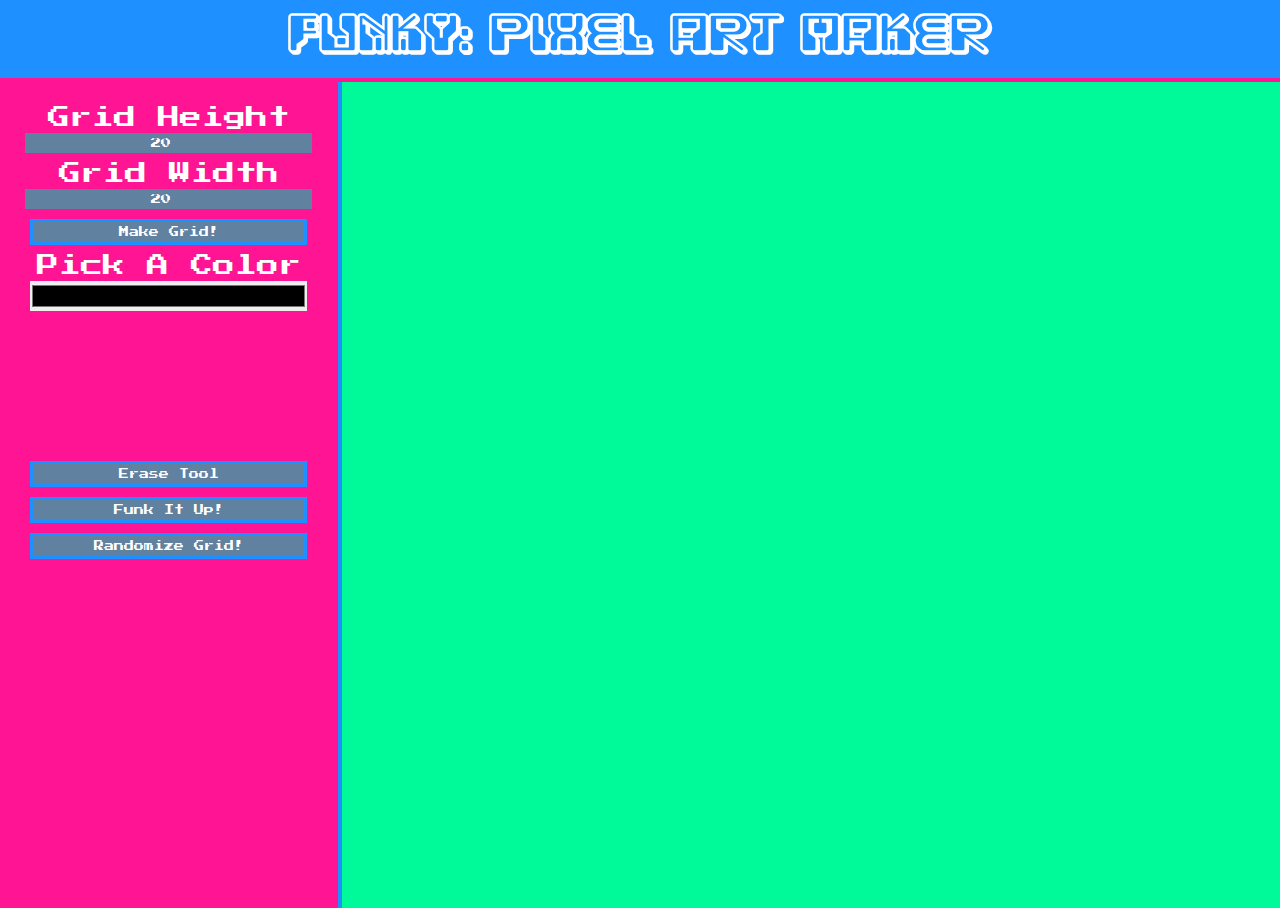
<file: index.html>
<!DOCTYPE html>
<html>
<head>
    <title>Pixel Art Maker!</title>
    <link rel="stylesheet" href="https://fonts.googleapis.com/css?family=Monoton">
    <link href="https://fonts.googleapis.com/css?family=Press+Start+2P" rel="stylesheet">
    <link rel="stylesheet" href="styles.css">
    <script src="https://ajax.googleapis.com/ajax/libs/jquery/3.3.1/jquery.min.js"></script>
</head>
<body>
    <div class="header">
        <h1>Funky: Pixel Art Maker</h1>
    </div>
    
    <div class="leftNavbar">
        <div class="NavContainer">
            <!-- <h2>Choose Grid Size</h2> -->
            <form id="sizePicker">
            <!-- Grid Height: -->
            <div class="gridParams">

                    <label for="inputHeight">Grid Height</label>
                    <input type="number" id="inputHeight" name="height" min="1" max="40" value="20">
                    <!-- Grid Width: -->
                    <label for="inputWidth">Grid Width</label>
                    <input type="number" id="inputWidth" name="width" min="1" max="40" value="20">
                    <button id="submit1">Make Grid!</button>
                    </form>
                    
                    <label for="colorPicker">Pick A Color</label>
                    <input type="color" id="colorPicker">

                    <button id="erase">Erase Tool</button>
                    <button id="randomSec"> Funk It Up!</button>
                    <button id="randomFill"> Randomize Grid!</button>

            </div>
            
          </div>
        
        <div class="canvas">
                    <!-- <h2>Design Canvas</h2> -->
                <table id="pixelCanvas"></table>
         </div>
     </div>

    <script src="designs.js"></script>
</body>
</html>
</file>
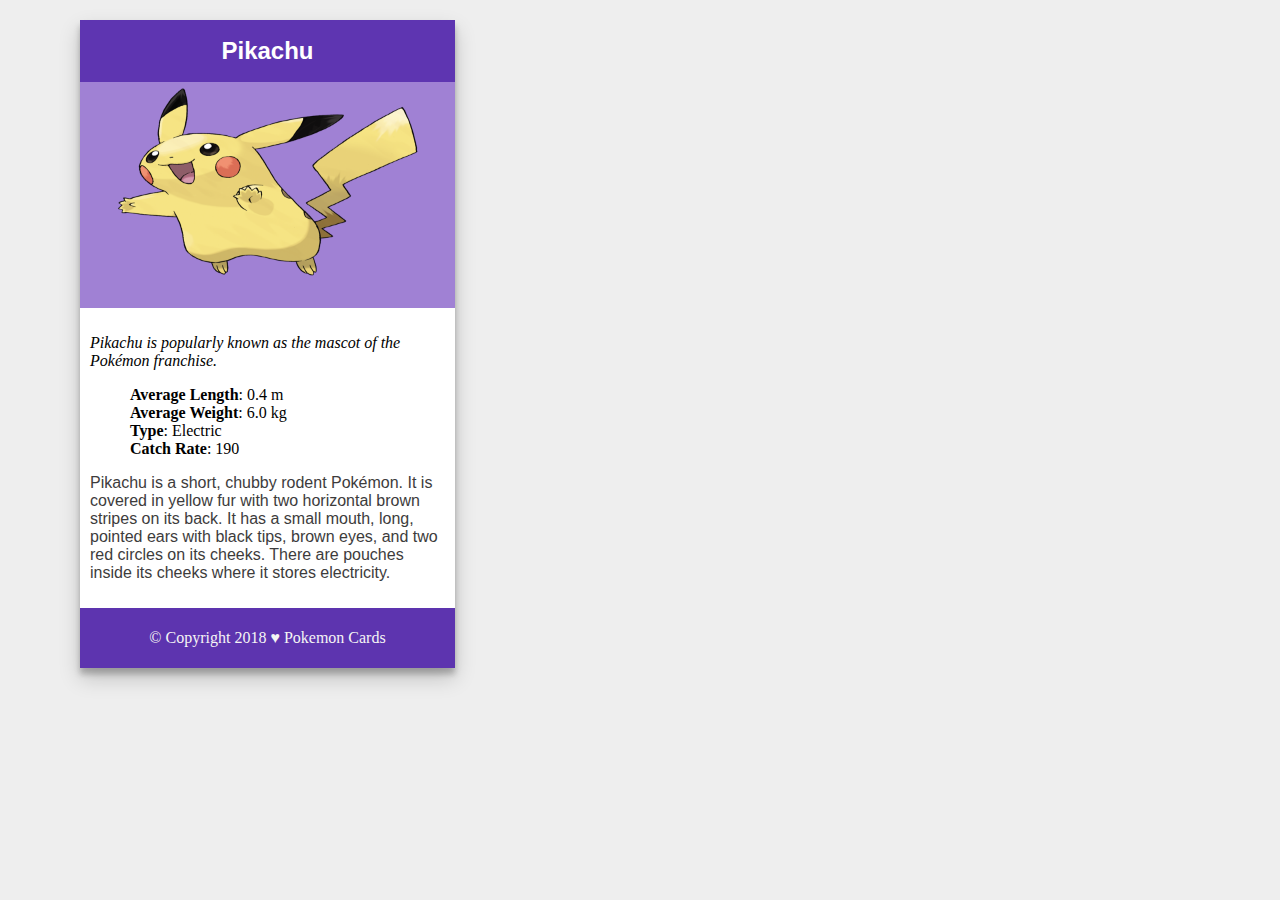
<file: PokemonTradingCards/card.html>
<!DOCTYPE html>
<html>
<head>
	<meta charset="utf-8">
	<title>Animal Trading Cards</title>
	<link rel="stylesheet" href="styles.css">
	
</head>
<body>
	<div class="main-container">
		
		<div class="heading">
			<!-- your favorite animal's name goes here -->
			<h2>Pikachu</h2>
		</div>
		
		<div class="picture">
			<!-- your favorite animal's image goes here -->
			<img src="pikachu.png" alt="pikachu" class="pict">
		</div>
		<div class="container1">
			<!-- your favorite animal's interesting fact goes here -->
			<p>Pikachu is popularly known as the mascot of the Pokémon franchise.</p>
			<ul>
				<!-- your favorite animal's list items go here -->
				<li><span>Average Length</span>: 0.4 m</li>
				<li><span>Average Weight</span>: 6.0 kg</li>
				<li><span>Type</span>: Electric</li>
				<li><span>Catch Rate</span>: 190</li>
			</ul>
			<!-- your favorite animal's description goes here -->
			<p>Pikachu is a short, chubby rodent Pokémon. It is covered in yellow fur with two horizontal brown stripes on its back. It has a small mouth, long, pointed ears with black tips, brown eyes, and two red circles on its cheeks. There are pouches inside its cheeks where it stores electricity. </p>
		</div>

		<footer>
			<p>© Copyright 2018   &hearts;   Pokemon Cards   </p>
		</footer>
	</div>

	
</body>
</html>
</file>
<file: styles.css>
:root {
    --penColor: #000;

}

@font-face {
    font-family: Funky;
    src: url('../fonts/FunkyRundkopfTwoNF.otf')
}

/* .container{
    width: 95%;
    margin: auto;
    overflow: hidden;
  } */

body {
    /* text-align: center; */

    box-sizing: border-box;
    margin: 0;
    padding: 0;
    min-height: 100vh;
    display: flex;
    flex-direction: column;
}

.header {
    text-align: center;
    min-height: 40px;
    background-color:dodgerblue;
    border-bottom: deeppink 4px solid;
    margin-bottom: 0px;
    padding-bottom: 0px;
}

h1 {
    
    font-family: 'Funky','Press Start 2P';
    font-size: 50px;
    margin: 0 0.2em 0.2em 0.2em;
    color: white;
}


.leftNavbar {
    display: flex;
    min-height: calc(100vh - 74px);
}

.NavContainer {
    padding:15px;
    min-height: 100%;
    width: 420px;
    background-color: deeppink ;
    border-right: 4px solid dodgerblue;
}


label{
    color: white;
    font-family: 'Press Start 2P';
    /* font-weight: bold; */
    margin-bottom: 5px;
    font-size: 22px;
}


.gridParams {   
    padding-top: 10px;
    text-align: center;
}

input[type=text], input[type=number], button{
    text-align: center;
    padding: 5px;
    border: 0;
    border-radius: 0;
    background-color: rgb(97, 129, 160);
    color: white;
    font-family: 'Press Start 2P';
    font-size: 10px;
    margin-bottom: 10px;
    width: 90%;
}



button {
    border: 3px solid dodgerblue;
}

#submit1:hover, button:hover {
    background-color: dodgerblue; 
}

.canvas {
    min-height: 100%;
    display: flex;
    justify-content: center;
    align-items: center;
    width: 100%;
    padding-top:35px;
    background-color: mediumspringgreen;
}

input[type=color] {
    width: 90%;
    height: 30px;
    padding: 0;
    border: 0;
    margin-bottom: 150px;
    
}

input:focus {
    background-color: dodgerblue;
}


/* .showcase {
    margin-top: 0px;
    padding-top: 0px;
    background: dodgerblue;
    min-height: 80px;
} */



h2 {
    margin: 1em 0 0.25em;
}

h2:first-of-type {
    margin-top: 0.5em;
}

table,
tr,
td {
    border: 1px solid black;
}

table {
    border-collapse: collapse;
    margin: 0 auto;
}

tr {
    height: 20px;
}

td {
    width: 20px;
}

/* input[type=number] {
    width: 6em;
} */
</file>
<file: PokemonTradingCards/styles.css>
/* add your CSS here */
body{
	background: #eee;
	width: 375px;
	margin-left: 80px;
	box-shadow: 0 10px 20px rgba(0,0,0,0.19), 0 6px 6px rgba(0,0,0,0.23); 
}

.heading {

	background-color: #5e35b1;
}
h2{
	padding: 17px 0px;
	margin-bottom: 0px;
	text-align: center;
	font-family: Roboto, Oxygen, Ubuntu, Cantarell, 'Open Sans', 'Helvetica Neue', sans-serif;
	color: white;
}

.main-container{
	margin: 0;
	padding: 0px;
	background-color: #e2e1e0;
}


.picture {
	margin-top: 0;
	padding-top: 0;
	background-color: #a081d4;
	text-align: center;
}
.pict{
	margin-top: 0;
	padding-top: 0;
	width: 300px;
	height: 200px;
	padding-bottom: 22px;
}

.container1{
	background-color:white;
	padding: 10px 10px;
	/* border: solid 2px #d3d3d3d3 ; */
}

.container1 p:nth-of-type(1){
	font-style: italic;
}

p:nth-of-type(2) {
	font-family: 'Roboto', sans-serif;
	color: #3d3c3c;

}

ul{
	list-style-type: none;
}

li > span{
	font-weight: bold;
}

footer {
	margin: 0;
	padding:  5px 0;
	text-align: center;
	background-color: #5d34af;
	color: whitesmoke;
}
body:hover {
  box-shadow: 0 14px 28px rgba(0,0,0,0.25), 0 10px 10px rgba(0,0,0,0.22);
}
</file>
